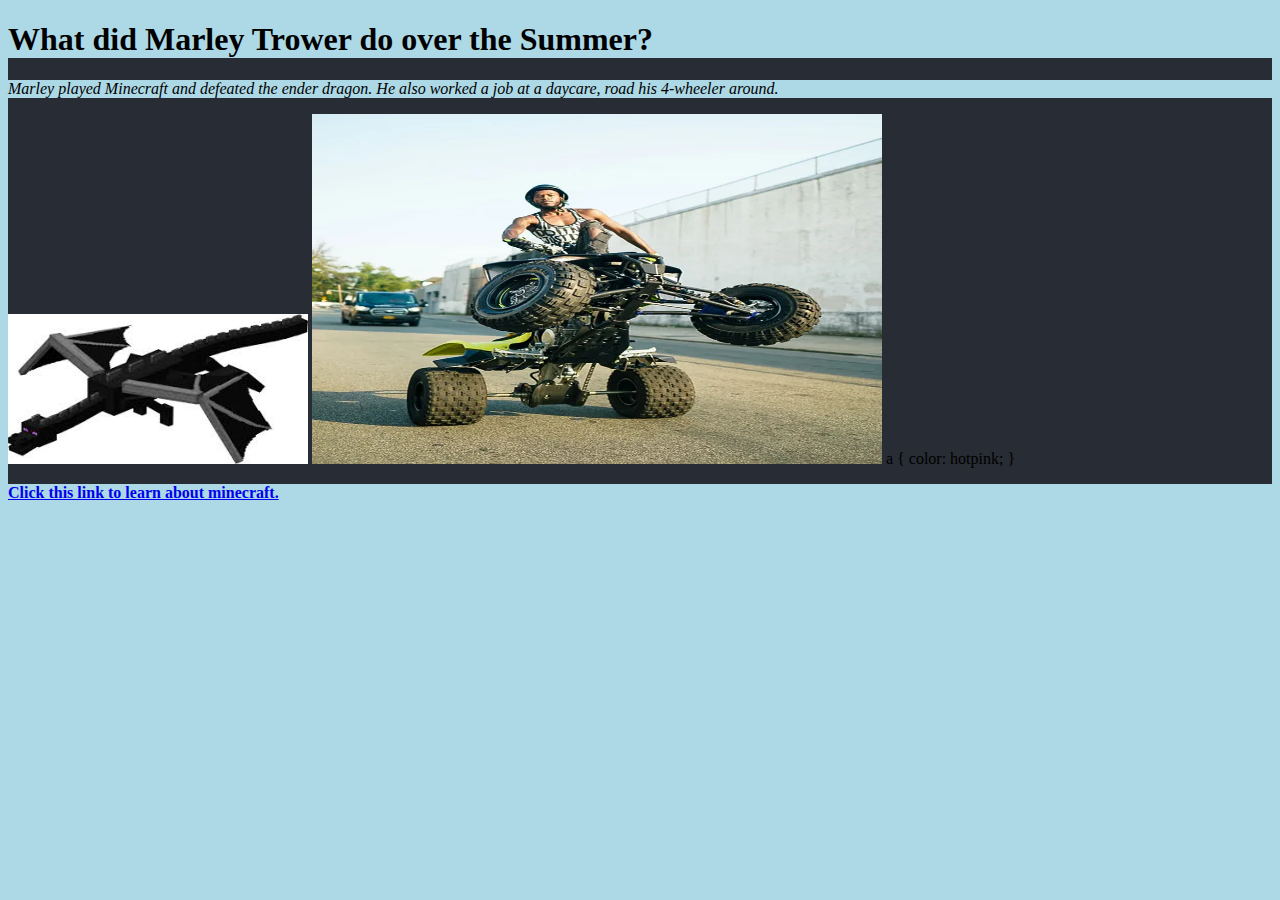
<file: index.html>
<!DOCTYPE html>
<html>
<head>
<title>Page Title</title>
<meta charset="utf-8">
    <meta name="viewport" content="width=device-width, initial-scale=1">
    <title>Starter Code</title>
	<link rel="stylesheet" href="style.css" />
    <link href="https://cdn.jsdelivr.net/npm/bootstrap@5.2.3/dist/css/bootstrap.min.css" rel="stylesheet" integrity="sha384-rbsA2VBKQhggwzxH7pPCaAqO46MgnOM80zW1RWuH61DGLwZJEdK2Kadq2F9CUG65" crossorigin="anonymous">
</head>
  <body>
    <style>
    
    body {
        background-color: #282c34; /* Replace with your desired color */
    }
</style>

    <h1>What did Marley Trower do over the Summer?</h1>
    <p class="italic" > Marley played Minecraft and defeated the ender dragon. He also worked a job at a daycare, road his 4-wheeler around.</p>

  </body>

  <img src="images (1).jpg" alt="Trulli" width="300" height="150">
  <img src="ff6503a2d79f432f2ced7b3f055e37bba6-bike-life.rvertical.w570.webp"  alt="Trulli" width="570" height="350">

  a {
    color: hotpink;
  }
  </style>
  </head>
  <body>
  

  
  <p><b><a href="https://www.minecraft.net" target="_blank">Click this link to learn about minecraft.</a></b></p>


</body>
<style>
<body>
  </html>
</file>
<file: style.css>
*{
    background-color: lightblue;
  }


  p.italic {
    font-style: italic;
  }
</file>
